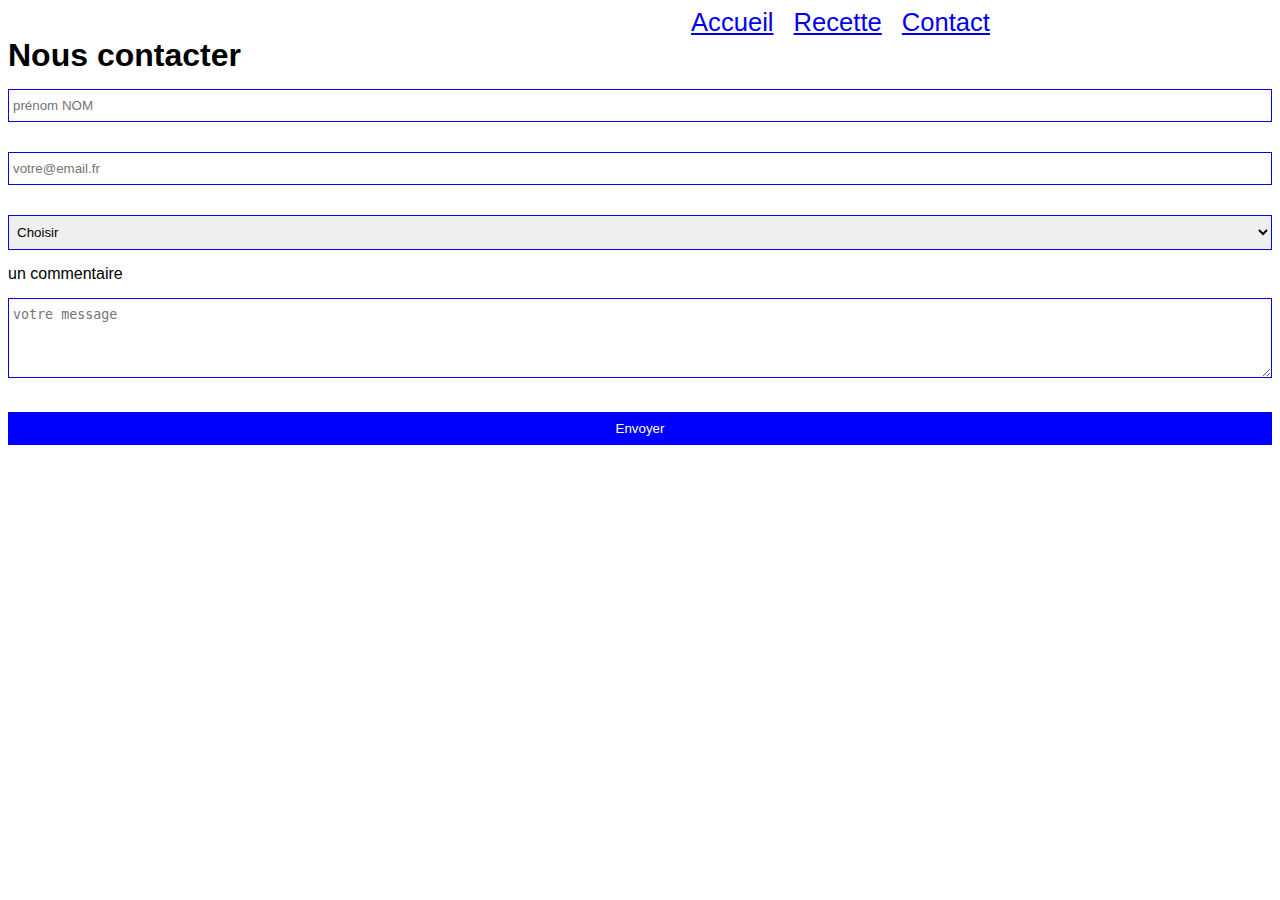
<file: contact.html>
<!DOCTYPE html>
<html lang="en">
<head>
    <meta charset="UTF-8">
    <meta name="viewport" content="width=device-width, initial-scale=1.0">
    <title>Document</title>
    <link rel="stylesheet" href="css/style.css">
</head>
<body>
    <div class="container">
        <header>
            <ul>
                <li><a href="index.html">Accueil</a></li>
                <li><a href="recette.html">Recette</a></li>
                <li><a href="contact.html">Contact</a></li>
            </ul>
        </header>
    </div>
        <main>
            <h1>Nous contacter</h1>
            <form action="">
                <input type="text" placeholder="prénom NOM">
                <input type="email" placeholder="votre@email.fr">
                <select>
                    <option value="">Choisir</option>
                    <option value="">Service informatique</option>
                    <option value="">Service commercial</option>
                </select>
                <div>
                    <label for="commentaire">un commentaire</label><br>
                    <textarea placeholder="votre message" id="commentaire"></textarea>
                </div>
                <button>Envoyer</button>
            </form>
        </main>
    </div>
</body>
</html>
</file>
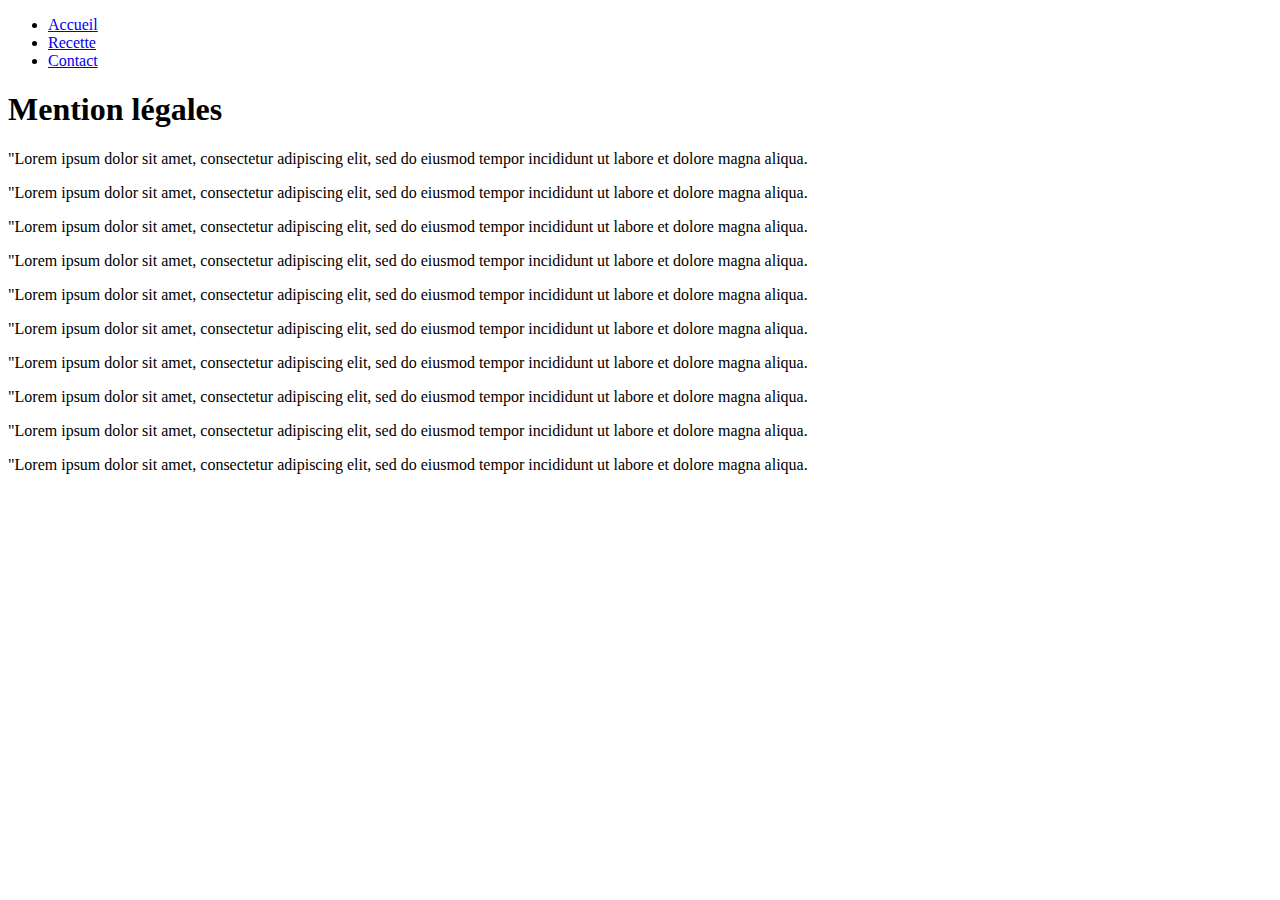
<file: mention-legale.html>
<!DOCTYPE html>
<html lang="en">
<head>
    <meta charset="UTF-8">
    <meta name="viewport" content="width=<device-width>, initial-scale=1.0">
    <title>Document</title>
</head>
<body>
    <div class="container">
        <header>
            <ul>
                <li><a href="index.html">Accueil</a></li>
                <li><a href="recette.html">Recette</a></li>
                <li><a href="contact.html">Contact</a></li>
            </ul>
        </header>
        <h1>Mention légales</h1>
        <p>"Lorem ipsum dolor sit amet, consectetur adipiscing elit, sed do eiusmod tempor incididunt ut labore et dolore magna aliqua.</p>
        <p>"Lorem ipsum dolor sit amet, consectetur adipiscing elit, sed do eiusmod tempor incididunt ut labore et dolore magna aliqua.</p>
        <p>"Lorem ipsum dolor sit amet, consectetur adipiscing elit, sed do eiusmod tempor incididunt ut labore et dolore magna aliqua.</p>
        <p>"Lorem ipsum dolor sit amet, consectetur adipiscing elit, sed do eiusmod tempor incididunt ut labore et dolore magna aliqua.</p>
        <p>"Lorem ipsum dolor sit amet, consectetur adipiscing elit, sed do eiusmod tempor incididunt ut labore et dolore magna aliqua.</p>
        <p>"Lorem ipsum dolor sit amet, consectetur adipiscing elit, sed do eiusmod tempor incididunt ut labore et dolore magna aliqua.</p>
        <p>"Lorem ipsum dolor sit amet, consectetur adipiscing elit, sed do eiusmod tempor incididunt ut labore et dolore magna aliqua.</p>
        <p>"Lorem ipsum dolor sit amet, consectetur adipiscing elit, sed do eiusmod tempor incididunt ut labore et dolore magna aliqua.</p>
        <p>"Lorem ipsum dolor sit amet, consectetur adipiscing elit, sed do eiusmod tempor incididunt ut labore et dolore magna aliqua.</p>
        <p>"Lorem ipsum dolor sit amet, consectetur adipiscing elit, sed do eiusmod tempor incididunt ut labore et dolore magna aliqua.</p>
    </div>
</body>
</html>
</file>
<file: css/style.css>
/*reset => remise à zero des règles css*/
h1, p, figure, ul, li{ /*enlever les marges interne externe */
    margin: 0;
    padding: 0;
}

body{ /* changer la police de caractère de toutes les balises*/
    font-family: sans-serif;
}

ul, li{ /* enlever les points devant les listes */
    list-style: none;
}

/* mise en page => faire en sorte QUE deux colonnes l'une à côté de l'autre*/

section{
    width: 700px;
    margin: 0 auto;
    display: flex;
    justify-content: space-between;
}
section .col1{
    width: 48%;
}
section .col2{
    width: 48%;
}

/* section .col2 ul{

} */

.liste{
    display: flex;
    justify-content: space-between;
    margin: 10px 0;
}

form{
    display: flex;
    flex-direction: column;
}

form > *:not(div){
    margin: 15px 0;
    padding: 8px 4px;
    border : 1px solid blue ; 
}

form textarea{
    height: 80px;
}

form div textarea{
    width: 100%;
    box-sizing: border-box;
    margin: 15px 0;
    padding: 8px 4px;
    border : 1px solid blue ; 
}

form button{
    background: blue;
    color : white; 
    cursor: pointer;
}

/* accueil */

.container{
    width: 700px; /* le design a une largeur d'un écran de tablette ET petit écran PC */
    margin: 0 auto;

    
}
header ul{ /* caller le menu en haut à droite */
    display: flex;
    justify-content: flex-end;
}

header ul li { /* espace entre les liens et taille des liens*/
    margin-left: 20px;
    font-size: 1.6rem;
}
.gallerie{
    display: flex;
    flex-wrap: wrap;
    justify-content: space-between;
    margin:20px 0;
}
.gallerie article{
    width: 32%;
    margin-bottom: 20px;
    display: flex;
    flex-direction: column;
}

.gallerie article img{
    width: 100%;
}

.gallerie article h2{
    flex:1; 
}
</file>
